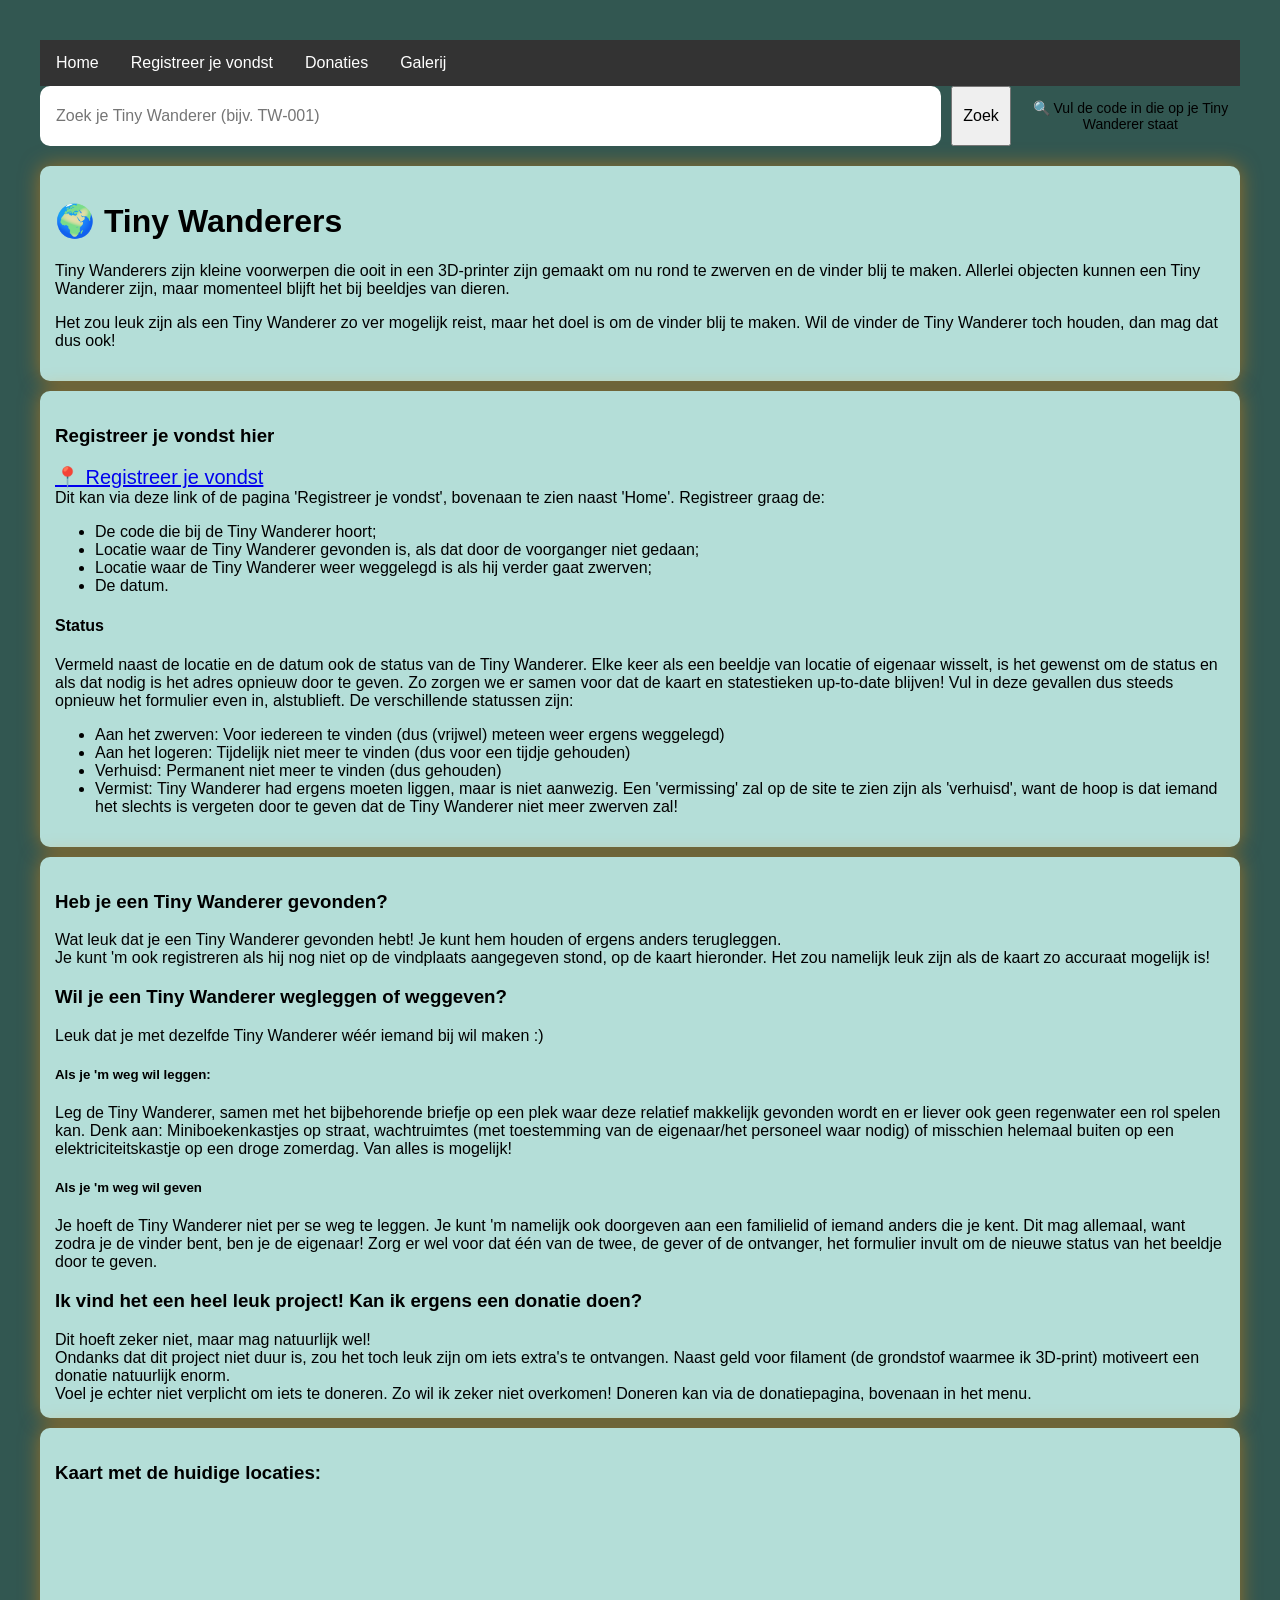
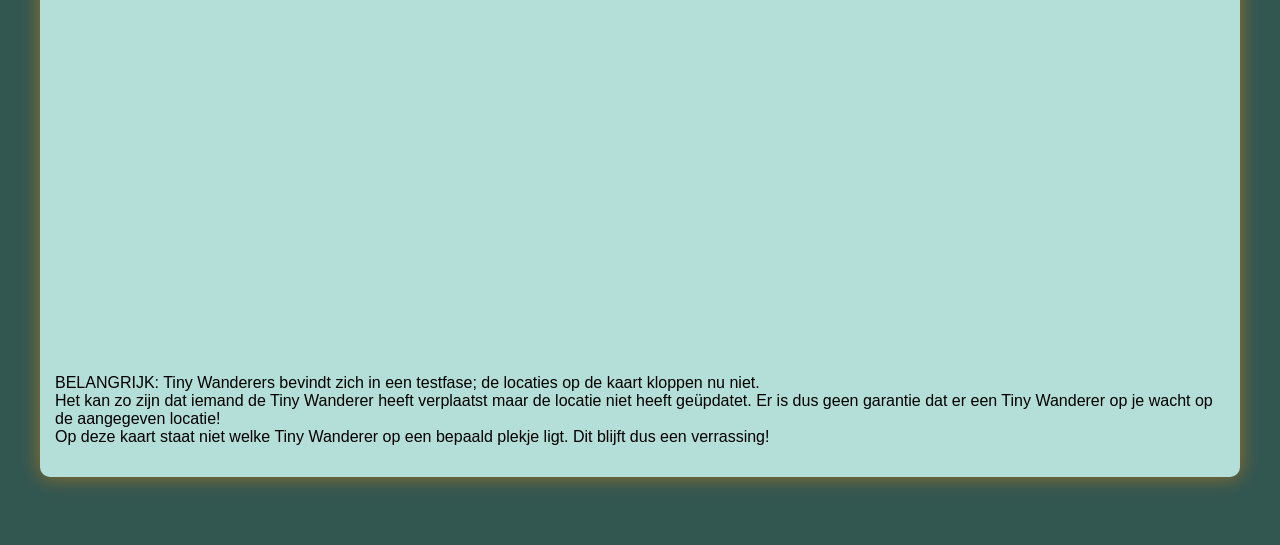
<file: index.html>
<!DOCTYPE html>
<html>
<head>
  <title>Tiny Wanderers</title>
  <link rel="stylesheet" href="style.css">
  <meta name="viewport" content="width=device-width, initial-scale=1.0">
</head>
<body style="font-family: Arial; text-align: center; padding: 40px; text-align:start;">
<nav>
    <ul>
        <li><a href="/">Home</a></li>
        <li><a href="/track">Registreer je vondst</a></li>
        <li><a href="/donations">Donaties</a></li>
        <li><a href="/gallery">Galerij</a></li>
    </ul>
</nav>
  <div class="navbar">
    <input type="text" id="searchInput" placeholder="Zoek je Tiny Wanderer (bijv. TW-001)">
    <button onclick="searchCode()">Zoek</button>
      <p style="text-align:center; font-size: 14px;">
  🔍   Vul de code in die op je Tiny Wanderer staat
      </p>
  </div>
  <div class="card">
    <h1>🌍 Tiny Wanderers</h1>
  
    <p style="text-align:start;">
    Tiny Wanderers zijn kleine voorwerpen die ooit in een 3D-printer zijn gemaakt om nu rond te zwerven en de vinder blij te maken.
    Allerlei objecten kunnen een Tiny Wanderer zijn, maar momenteel blijft het bij beeldjes van dieren.
    </p>
    <p style="text-align:start;">
      Het zou leuk zijn als een Tiny Wanderer zo ver mogelijk reist, maar het doel is om de vinder blij te maken.
      Wil de vinder de Tiny Wanderer toch houden, dan mag dat dus ook!
    </p>
  </div>
  <div  class="card">
  <p style="text-align:start;">
    <h3> Registreer je vondst hier</h3>
        <a href="/track" style="font-size: 20px;">
    📍 Registreer je vondst
        <br>
  </a>
    Dit kan via deze link of de pagina 'Registreer je vondst', bovenaan te zien naast 'Home'. Registreer graag de:
    <ul style="text-align:start;">
      <li>De code die bij de Tiny Wanderer hoort;</li>
      <li>Locatie waar de Tiny Wanderer gevonden is, als dat door de voorganger niet gedaan;</li>
      <li>Locatie waar de Tiny Wanderer weer weggelegd is als hij verder gaat zwerven;</li>
      <li>De datum.</li>
    </ul>
  <h4>Status</h4>
    Vermeld naast de locatie en de datum ook de status van de Tiny Wanderer. Elke keer als een beeldje van locatie of eigenaar wisselt, is het gewenst om de status en als dat nodig is het adres opnieuw door te geven.
    Zo zorgen we er samen voor dat de kaart en statestieken up-to-date blijven! Vul in deze gevallen dus steeds opnieuw het formulier even in, alstublieft. De verschillende statussen zijn:
    <ul style="text-align:start;">
      <li>Aan het zwerven: Voor iedereen te vinden (dus (vrijwel) meteen weer ergens weggelegd) </li> 
      <li>Aan het logeren: Tijdelijk niet meer te vinden (dus voor een tijdje gehouden) </li>
      <li>Verhuisd: Permanent niet meer te vinden (dus gehouden) </li>
      <li>Vermist: Tiny Wanderer had ergens moeten liggen, maar is niet aanwezig. Een 'vermissing' zal op de site te zien zijn als 'verhuisd', want de hoop is dat iemand het slechts is vergeten door te geven dat de Tiny Wanderer niet meer zwerven zal!</li>
    </ul>
  </p>
</div>
  <div class="card">
    <p style="text-align:start;">
      <h3>Heb je een Tiny Wanderer gevonden?</h3>
      Wat leuk dat je een Tiny Wanderer gevonden hebt! Je kunt hem houden of ergens anders terugleggen. 
      <br>
      Je kunt 'm ook registreren als hij nog niet op de vindplaats aangegeven stond, op de kaart hieronder.
      Het zou namelijk leuk zijn als de kaart zo accuraat mogelijk is!
    </p>
    <p style="text-align:start;">
      <h3>Wil je een Tiny Wanderer wegleggen of weggeven?</h3>
      Leuk dat je met dezelfde Tiny Wanderer wéér iemand bij wil maken :)
      <br>
      <h5>Als je 'm weg wil leggen:</h5>
      Leg de Tiny Wanderer, samen met het bijbehorende briefje op een plek waar deze relatief makkelijk gevonden wordt en er liever ook geen regenwater een rol spelen kan.
      Denk aan: Miniboekenkastjes op straat, wachtruimtes (met toestemming van de eigenaar/het personeel waar nodig) of misschien helemaal buiten op een elektriciteitskastje
      op een droge zomerdag. Van alles is mogelijk!
      <h5>Als je 'm weg wil geven</h5>
      Je hoeft de Tiny Wanderer niet per se weg te leggen. Je kunt 'm namelijk ook doorgeven aan een familielid of iemand anders die je kent.
      Dit mag allemaal, want zodra je de vinder bent, ben je de eigenaar! Zorg er wel voor dat één van de twee, de gever of de ontvanger, het formulier invult om de nieuwe status van het beeldje door te geven.
      
      </p>
     <p style="text-align:start;">
       <h3>Ik vind het een heel leuk project! Kan ik ergens een donatie doen?</h3>
       Dit hoeft zeker niet, maar mag natuurlijk wel!
       <br> 
       Ondanks dat dit project niet duur is, zou het toch leuk zijn om iets extra's te ontvangen.
       Naast geld voor filament (de grondstof waarmee ik 3D-print) motiveert een donatie natuurlijk enorm.
       <br>
       Voel je echter niet verplicht om iets te doneren. Zo wil ik zeker niet overkomen! Doneren kan via de donatiepagina, bovenaan in het menu.
      

        
    </div>

  <div class="card">
    <p style="text-align:start;">
      <h3>Kaart met de huidige locaties:</h3>
      <br>
      <iframe width="600" height="450" src="https://lookerstudio.google.com/embed/reporting/001e4517-e9d0-4b11-9407-870922b4c009/page/oHtuF&refresh=60" frameborder="0" style="border:0" allowfullscreen sandbox="allow-storage-access-by-user-activation allow-scripts allow-same-origin allow-popups allow-popups-to-escape-sandbox"></iframe>
      <br>
      BELANGRIJK: Tiny Wanderers bevindt zich in een testfase; de locaties op de kaart kloppen nu niet.
      <br>
      Het kan zo zijn dat iemand de Tiny Wanderer heeft verplaatst maar de locatie niet heeft geüpdatet. Er is dus geen garantie dat er een Tiny Wanderer op je wacht op de aangegeven locatie!
      <br>
      Op deze kaart staat niet welke Tiny Wanderer op een bepaald plekje ligt. Dit blijft dus een verrassing!
    </p>
  </div>
  
  <br>

  
  <script>
  function searchCode() {
    let input = document.getElementById("searchInput").value.trim().toUpperCase();
  
    // basis validatie
    if (!input.startsWith("TW-")) {
      alert("Gebruik een code die start met 'TW-'.");
      return;
    }
  
    // alleen eerste deel gebruiken (TW-001)
    const shortCode = input.split("-").slice(0,2).join("-");
  
    window.location.href = "/" + shortCode;
  }
  </script>
   <script>
  document.getElementById("searchInput").addEventListener("keypress", function(e) {
    if (e.key === "Enter") {
      searchCode();
    }
  });
  </script>
</body>
</html>
</file>
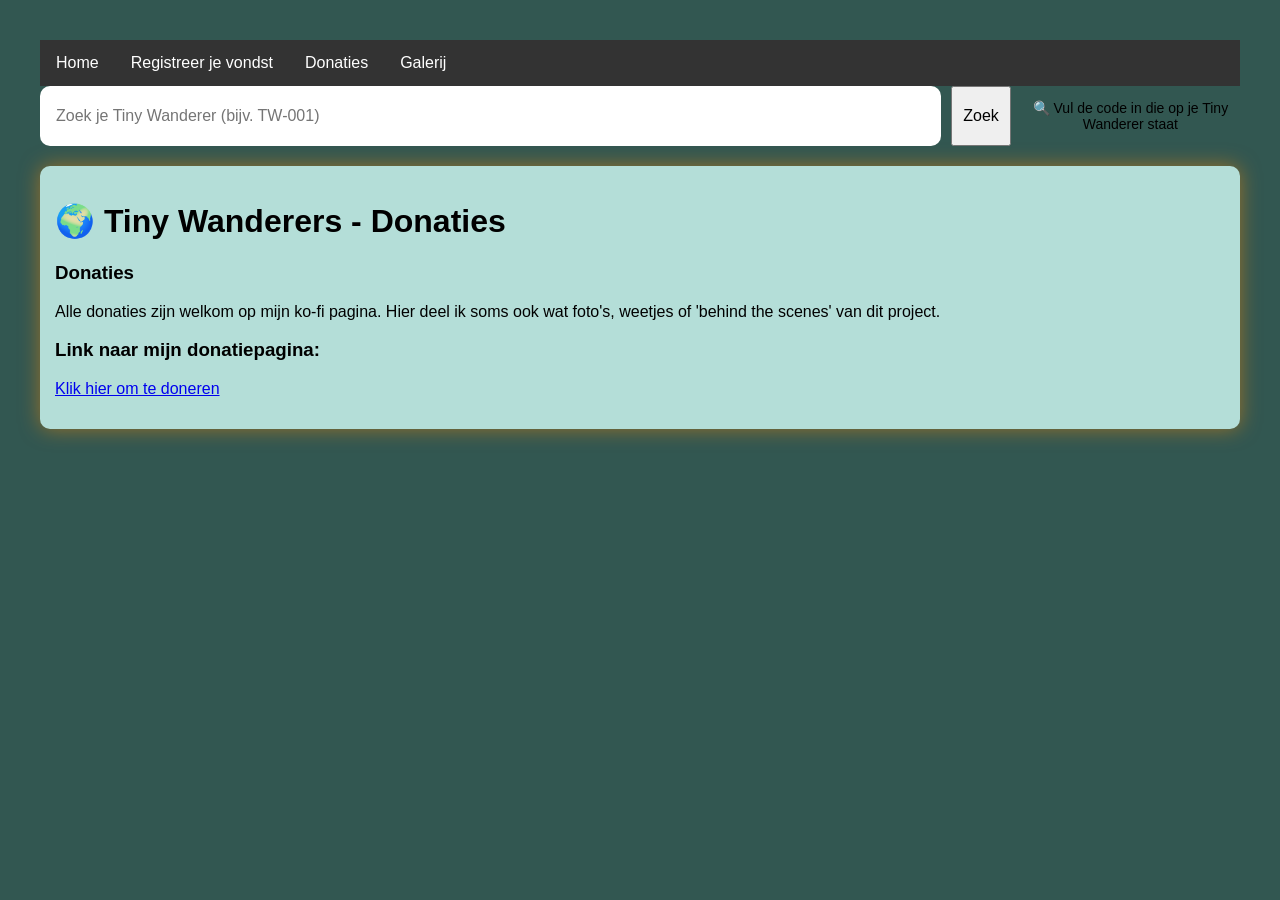
<file: donations.html>
<!DOCTYPE html>
<html>
<head>
  <title>Tiny Wanderers - Donaties</title>
  <link rel="stylesheet" href="style.css">
  <meta name="viewport" content="width=device-width, initial-scale=1.0">
</head>
<body style="font-family: Arial; text-align: center; padding: 40px; text-align:start;">
<nav>
    <ul>
        <li><a href="/">Home</a></li>
        <li><a href="/track">Registreer je vondst</a></li>
        <li><a href="/donations">Donaties</a></li>
        <li><a href="/gallery">Galerij</a></li>
    </ul>
</nav>
  <div class="navbar">
    <input type="text" id="searchInput" placeholder="Zoek je Tiny Wanderer (bijv. TW-001)">
    <button onclick="searchCode()">Zoek</button>
      <p style="text-align:center; font-size: 14px;">
  🔍   Vul de code in die op je Tiny Wanderer staat
      </p>
  </div>
  <div class="card">
    <h1>🌍 Tiny Wanderers - Donaties</h1>
    <h3>Donaties</h3>
    <p>
      Alle donaties zijn welkom op mijn ko-fi pagina. Hier deel ik soms ook wat foto's, weetjes of 'behind the scenes' van dit project.
    </p>
    <p>
      <h3>Link naar mijn donatiepagina:</h3>
      <a href="https://ko-fi.com/tinywanderers"> Klik hier om te doneren</a>
    </p>
  </div>
  <script>
  function searchCode() {
    let input = document.getElementById("searchInput").value.trim().toUpperCase();
  
    // basis validatie
    if (!input.startsWith("TW-")) {
      alert("Gebruik een code die start met 'TW-'.");
      return;
    }
  
    // alleen eerste deel gebruiken (TW-001)
    const shortCode = input.split("-").slice(0,2).join("-");
  
    window.location.href = "/" + shortCode;
  }
  </script>
   <script>
  document.getElementById("searchInput").addEventListener("keypress", function(e) {
    if (e.key === "Enter") {
      searchCode();
    }
  });
  </script>
</body>
</html>
</file>
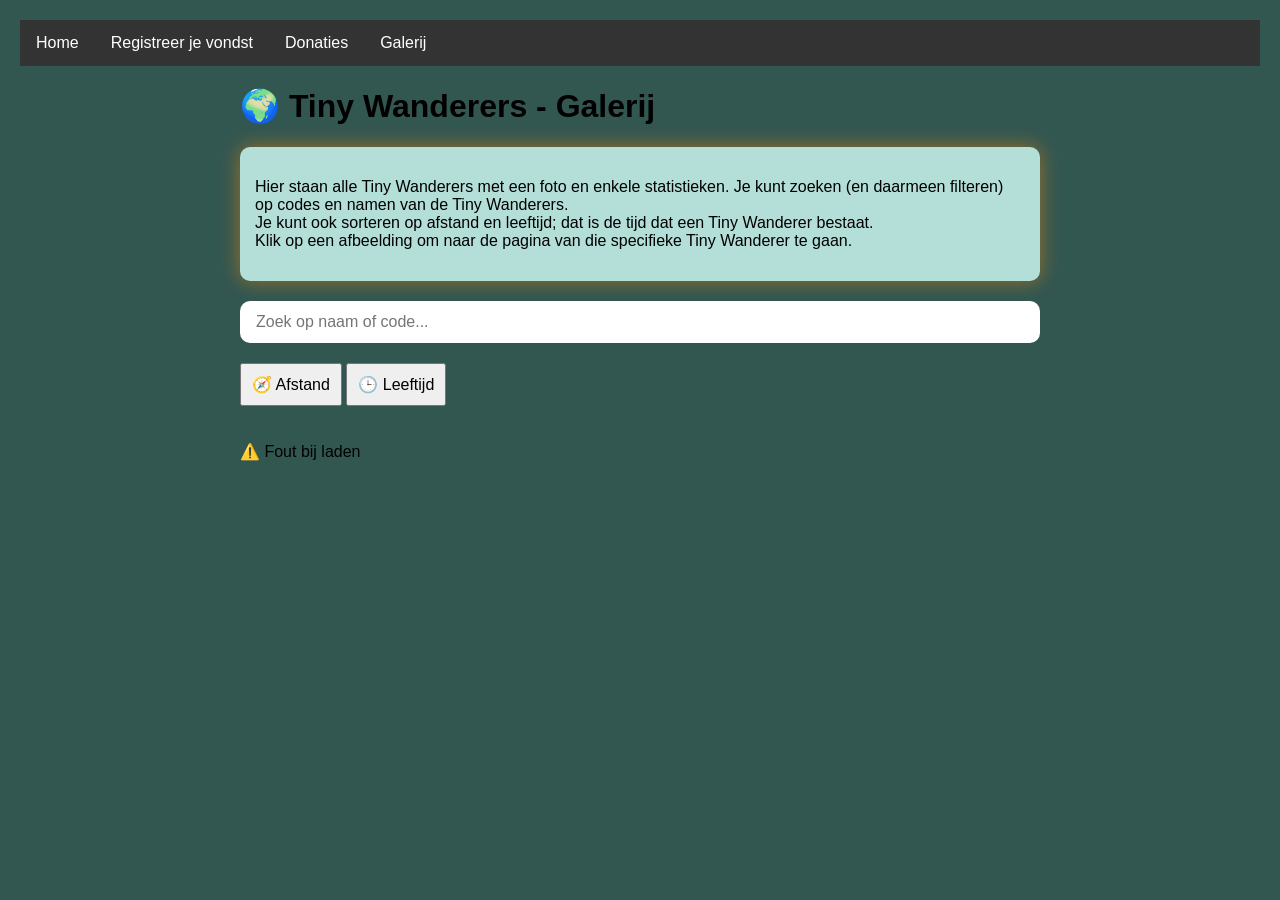
<file: gallery.html>
<!DOCTYPE html>
<html>
<head>
  <title>Tiny Wanderers - Galerij</title>
  <meta name="viewport" content="width=device-width, initial-scale=1.0">
  <link rel="stylesheet" href="style.css">

  <nav>
    <ul>
        <li><a href="/">Home</a></li>
        <li><a href="/track">Registreer je vondst</a></li>
        <li><a href="/donations">Donaties</a></li>
        <li><a href="/gallery">Galerij</a></li>
    </ul>
  </nav>

  <style>
    .grid {
      display: grid;
      grid-template-columns: repeat(auto-fill, minmax(220px, 1fr));
      gap: 20px;
      margin-top: 20px;
    }

    .card img {
      width: 100%;
      border-radius: 10px;
      margin-bottom: 10px;
    }

    .small {
      font-size: 14px;
      color: #666;
    }
  </style>
</head>

<body>

  

  
<div class="container">
  <h1>🌍 Tiny Wanderers - Galerij</h1>

  <!-- UITLEG CARD -->
  <div class="card">
    <p>
      Hier staan alle Tiny Wanderers met een foto en enkele statistieken. Je kunt zoeken (en daarmeen filteren) op codes en namen van de Tiny Wanderers.
      <br>
      Je kunt ook sorteren op afstand en leeftijd; dat is de tijd dat een Tiny Wanderer bestaat.
      <br>
      Klik op een afbeelding om naar de pagina van die specifieke Tiny Wanderer te gaan.
    </p>
  </div>

<!-- SEARCH BAR -->
  
  <div class="search-bar">
  <input
    type="text"
    id="searchInput"
    placeholder="Zoek op naam of code..."
    oninput="filterGallery()"
  >
</div>
  
  <!-- KNOPPEN -->
  <div class="controls">
    <button onclick="sortBy('distance')">🧭 Afstand</button>
    <button onclick="sortBy('days')">🕒 Leeftijd</button>
  </div>

  <!-- GALERIJ -->
  <div id="gallery" class="grid">
    <p>Laden...</p>
  </div>
</div>
  
<script>
const sheetID = "1hOh85pwC5XPk_brdeRLonqR1YYDOEadiHbaLAdaadmw";

const responsesURL = `https://docs.google.com/spreadsheets/d/${sheetID}/gviz/tq?tqx=out:json&sheet=Formulierreacties 1`;
const objectsURL = `https://docs.google.com/spreadsheets/d/${sheetID}/gviz/tq?tqx=out:json&sheet=Objects`;

const gallery = document.getElementById("gallery");
  
let filteredWanderers = [];
let wanderers = [];
let ascending = false;

// helper
function parseData(data) {
  const jsonString = data.match(/google\.visualization\.Query\.setResponse\((.*)\);/)[1];
  return JSON.parse(jsonString).table.rows;
}

// 🌍 afstand
function getDistance(lat1, lon1, lat2, lon2) {
  const R = 6371;

  const dLat = (lat2 - lat1) * Math.PI / 180;
  const dLon = (lon2 - lon1) * Math.PI / 180;

  const a =
    Math.sin(dLat/2) ** 2 +
    Math.cos(lat1 * Math.PI / 180) *
    Math.cos(lat2 * Math.PI / 180) *
    Math.sin(dLon/2) ** 2;

  const c = 2 * Math.atan2(Math.sqrt(a), Math.sqrt(1 - a));
  return R * c;
}

// 📅 dagen
function calcDays(startDate) {
  if (!startDate) return 0;

  let start;

  if (typeof startDate === "string" && startDate.includes("Date(")) {
    const parts = startDate.match(/\d+/g);
    start = new Date(parts[0], parts[1], parts[2]);
  } else if (typeof startDate === "string" && startDate.includes("-")) {
    const parts = startDate.split("-");
    if (parts.length === 3) {
      start = new Date(parts[0], parts[1] - 1, parts[2]);
    }
  } else {
    start = new Date(startDate);
  }

  if (!start || isNaN(start)) return 0;

  const now = new Date();
  return Math.floor((now - start) / (1000 * 60 * 60 * 24));
}

// 🎨 render
function renderGallery() {
  let html = "";
  
const list = filteredWanderers.length ? filteredWanderers : wanderers;
list.forEach(w => {
    html += `
      <div class="card" onclick="window.location.href='/object?code=${w.code}'">
        ${w.photo ? `<img src="${w.photo}">` : ""}
        <h3>${w.name}</h3>
        <div class="stat">🧭 ${w.distance} km</div>
        <div class="stat">🕒 ${w.days} dagen</div>
        <div class="small">${w.code}</div>
      </div>
    `;
  });

  gallery.innerHTML = html;
}

// 🔽 sorteren
function sortBy(type) {
  ascending = !ascending;

  wanderers.sort((a, b) => {
    return ascending
      ? a[type] - b[type]
      : b[type] - a[type];
  });

  renderGallery();
}
  
function filterGallery() {
  const query = document
    .getElementById("searchInput")
    .value
    .toLowerCase()
    .trim();

  if (!query) {
    filteredWanderers = [];
  } else {
    filteredWanderers = wanderers.filter(w =>
      (w.name && w.name.toLowerCase().includes(query)) ||
      (w.code && w.code.toLowerCase().includes(query))
    );
  }

  renderGallery();
}
// 🚀 data laden
Promise.all([
  fetch(responsesURL).then(r => r.text()),
  fetch(objectsURL).then(r => r.text())
])
.then(([responsesText, objectsText]) => {

  const responses = parseData(responsesText);
  const objects = parseData(objectsText);

  objects.forEach(obj => {
    const code = obj.c[0]?.v;
    const name = obj.c[1]?.v || code;
    const startDate = obj.c[3]?.v;
    const photo = obj.c[4]?.v || "";

    const entries = responses.filter(r =>
      r.c[1]?.v?.toString().toUpperCase().startsWith(code)
    );

    entries.sort((a, b) => new Date(a.c[0]?.v) - new Date(b.c[0]?.v));

    let totalDistance = 0;

    for (let i = 1; i < entries.length; i++) {
      const prev = entries[i - 1];
      const curr = entries[i];

      const lat1 = parseFloat(prev.c[6]?.v);
      const lon1 = parseFloat(prev.c[7]?.v);
      const lat2 = parseFloat(curr.c[6]?.v);
      const lon2 = parseFloat(curr.c[7]?.v);

      if (!lat1 || !lon1 || !lat2 || !lon2) continue;

      totalDistance += getDistance(lat1, lon1, lat2, lon2);
    }

    totalDistance = Math.round(totalDistance);
    const days = calcDays(startDate);

    wanderers.push({
      code,
      name,
      photo,
      distance: totalDistance,
      days
    });
  });

  renderGallery();

})
.catch(err => {
  gallery.innerHTML = "<p>⚠️ Fout bij laden</p>";
  console.error(err);
});
</script>

</body>
</html>
</file>
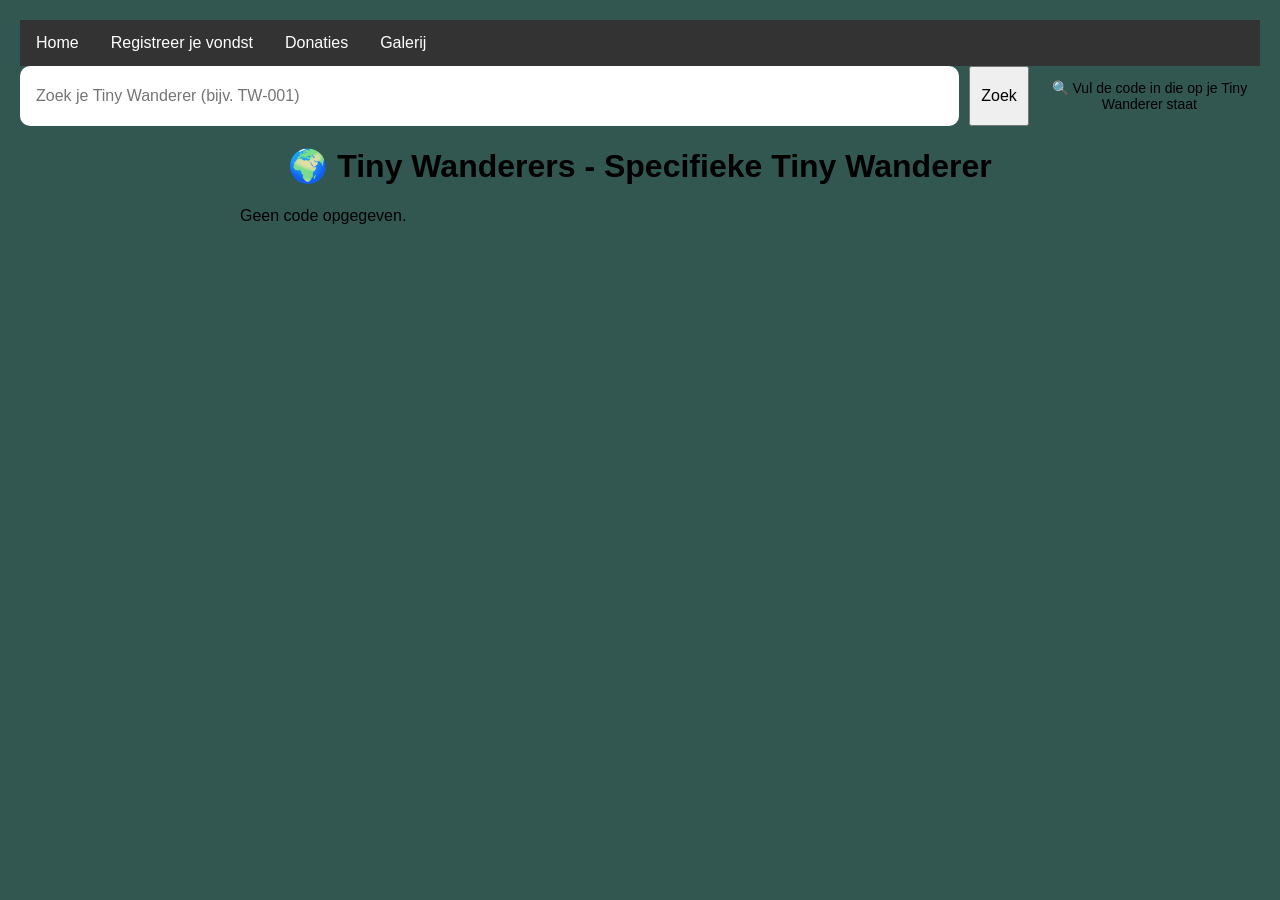
<file: object.html>
<!DOCTYPE html>
<html>
<head>
  <title>Tiny Wanderers - Specifieke Tiny Wanderer</title>
  <meta name="viewport" content="width=device-width, initial-scale=1.0">
  <link rel="stylesheet" href="style.css">

  <nav>
    <ul>
        <li><a href="/">Home</a></li>
        <li><a href="/track">Registreer je vondst</a></li>
        <li><a href="/donations">Donaties</a></li>
        <li><a href="/gallery">Galerij</a></li>
    </ul>
  </nav>

  <style>
    body {
      font-family: Arial, sans-serif;
      padding: 20px;
      margin: auto;
    }

    h1 {
      text-align: center;
    }

    .card {
      padding: 15px;
      margin: 10px 0;
      border-radius: 10px;
      box-shadow: 0 2px 5px rgba(0,0,0,0.1);
    }

    .stat {
      font-size: 18px;
      margin: 5px 0;
    }

    .message {
      font-style: italic;
      color: #555;
    }

    img {
      width: 100%;
      border-radius: 10px;
      margin-bottom: 10px;
    }
  </style>
</head>

<body>
  <div class="navbar">
    <input type="text" id="searchInput" placeholder="Zoek je Tiny Wanderer (bijv. TW-001)">
    <button onclick="searchCode()">Zoek</button>
      <p style="text-align:center; font-size: 14px;">
  🔍   Vul de code in die op je Tiny Wanderer staat
      </p>
  </div>
  <div class="container">
    <h1>🌍 Tiny Wanderers - Specifieke Tiny Wanderer</h1>
    <div id="content">
      <p>Laden...</p>
    </div>
  </div>

<script>
const sheetID = "1hOh85pwC5XPk_brdeRLonqR1YYDOEadiHbaLAdaadmw";

const responsesURL = `https://docs.google.com/spreadsheets/d/${sheetID}/gviz/tq?tqx=out:json&sheet=Form Responses 1`;
const objectsURL = `https://docs.google.com/spreadsheets/d/${sheetID}/gviz/tq?tqx=out:json&sheet=Objects`;

const params = new URLSearchParams(window.location.search);
const code = params.get("code")?.toUpperCase();

const content = document.getElementById("content");


// 🔧 JSON parser
function parseData(data) {
  const jsonString = data.match(/google\.visualization\.Query\.setResponse\((.*)\);/)[1];
  return JSON.parse(jsonString).table.rows;
}

// 🔧 datum parser (werkt voor ALLES)
function parseDate(dateObj) {
  if (!dateObj) return null;

  if (dateObj instanceof Date) return dateObj;

  if (typeof dateObj === "string" && dateObj.startsWith("Date(")) {
    const parts = dateObj.match(/\d+/g);
    return new Date(parts[0], parts[1], parts[2]);
  }

  if (typeof dateObj === "string" && dateObj.includes("-")) {
    const [dd, mm, yyyy] = dateObj.split("-");
    return new Date(yyyy, mm - 1, dd);
  }

  return new Date(dateObj);
}

// 🎨 datum formatter
function formatDate(dateObj) {
  const d = parseDate(dateObj);
  if (!d || isNaN(d)) return "Onbekend";

  const day = d.getDate();
  const month = d.getMonth() + 1;
  const year = d.getFullYear();

  return `${day}-${month}-${year}`;
}

if (!code) {
  content.innerHTML = "<p>Geen code opgegeven.</p>";
} else {

  Promise.all([
    fetch(responsesURL).then(r => r.text()),
    fetch(objectsURL).then(r => r.text())
  ])
  .then(([responsesText, objectsText]) => {

    const responses = parseData(responsesText);
    const objects = parseData(objectsText);
// 📍 entries
    const entries = responses.filter(r => 
      r.c[1]?.v?.toString().toUpperCase().startsWith(code)
    );

//Afstanden berekenen
  
  entries.sort((a, b) => {
    return new Date(a.c[0]?.v) - new Date(b.c[0]?.v);
  });
  
function getDistance(lat1, lon1, lat2, lon2) {
  const R = 6371; // straal aarde in km

  const dLat = (lat2 - lat1) * Math.PI / 180;
  const dLon = (lon2 - lon1) * Math.PI / 180;

  const a =
    Math.sin(dLat/2) ** 2 +
    Math.cos(lat1 * Math.PI / 180) *
    Math.cos(lat2 * Math.PI / 180) *
    Math.sin(dLon/2) ** 2;

  const c = 2 * Math.atan2(Math.sqrt(a), Math.sqrt(1 - a));
  return R * c;
}
//Afstand Berkenen 2    
let totalDistance = 0;

for (let i = 1; i < entries.length; i++) {
  const prev = entries[i - 1];
  const curr = entries[i];

  const lat1 = parseFloat(prev.c[6]?.v);
  const lon1 = parseFloat(prev.c[7]?.v);

  const lat2 = parseFloat(curr.c[6]?.v);
  const lon2 = parseFloat(curr.c[7]?.v);

  if (!lat1 || !lon1 || !lat2 || !lon2) continue;

  totalDistance += getDistance(lat1, lon1, lat2, lon2);
}

// afronden
totalDistance = Math.round(totalDistance);

    // 📦 object info
    const obj = objects.find(r =>
      r.c[0]?.v?.toString().toUpperCase() === code
    );

    if (!obj && entries.length === 0) {
      content.innerHTML = "<p>❌ Deze code bestaat niet.</p>";
      return;
    }

    // 📦 object data
    const name = obj?.c[1]?.v || "Onbekend";
    const status = obj?.c[2]?.v || "Onbekend";
    
    entries.sort((a, b) => parseDate(a.c[3]?.v) - parseDate(b.c[3]?.v));
    const start = parseDate(entries[0]?.c[3]?.v);
    const photo = obj?.c[4]?.v || "";

    // 🧮 dagen berekenen
    let days = "Onbekend";
    
    if (start && !isNaN(start)) {
      const now = new Date();
      const diffTime = now - start;
      const diffDays = Math.floor(diffTime / (1000 * 60 * 60 * 24));
      days = diffDays === 1 ? "1 dag" : diffDays + " dagen";
    }

    // 🔄 sorteer entries op datum
    entries.sort((a, b) => parseDate(a.c[3]?.v) - parseDate(b.c[3]?.v));

    // 📊 stats
    const total = entries.length;
    const firstDate = entries[0]?.c[3]?.v;
    const lastDate = entries[entries.length - 1]?.c[3]?.v;

    const latestEntry = entries[entries.length - 1];
    const currentStatus = latestEntry?.c[5]?.v || "Onbekend";

    let statusIcon = "🌍";
    if (currentStatus?.toLowerCase().includes("logeren")) statusIcon = "🏠";
    if (currentStatus?.toLowerCase().includes("verhuisd")) statusIcon = "🏡";
    if (currentStatus?.toLowerCase().includes("vermist")) statusIcon = "❓";

    // 🎨 HTML
    let html = `
      <div class="card">
        <h2>${name} (${code})</h2>
        ${photo ? `<img src="${photo}">` : ""}
        <div class="stat">🕒 Onderweg: ${days}</div>
        <div class="stat">🧭 Afstand afgelegd: ${totalDistance} km</div>
        <div class="stat">${statusIcon} Status: ${currentStatus}</div>
        <div class="stat">🔁 Aantal vondsten: ${total}</div>
        <div class="stat">📅 Eerste vondst: ${formatDate(firstDate)}</div>
        <div class="stat">📅 Laatste vondst: ${formatDate(lastDate)}</div>
      </div>
    `;

    html += `<div class="card"><h3>📍 Reisgeschiedenis</h3>`;

    entries.forEach(entry => {
      const location = entry.c[2]?.v || "Onbekend";
      const date = entry.c[3]?.v;
      const message = entry.c[4]?.v || "";

      html += `
        <div class="card">
          <div><strong>📍 ${location}</strong></div>
          <div>📅 ${formatDate(date)}</div>
          ${message ? `<div class="message">💬 ${message}</div>` : ""}
        </div>
      `;
    });

    html += `</div>`;

    content.innerHTML = html;

  })
  .catch(err => {
    content.innerHTML = "<p>⚠️ Fout bij laden van data.</p>";
    console.error(err);
  });
}
</script>
<script>
  function searchCode() {
    let input = document.getElementById("searchInput").value.trim().toUpperCase();
  
    // basis validatie
    if (!input.startsWith("TW-")) {
      alert("Gebruik een code die start met 'TW-'.");
      return;
    }
  
    // alleen eerste deel gebruiken (TW-001)
    const shortCode = input.split("-").slice(0,2).join("-");
  
    window.location.href = "/" + shortCode;
  }
  </script>
   <script>
  document.getElementById("searchInput").addEventListener("keypress", function(e) {
    if (e.key === "Enter") {
      searchCode();
    }
  });
</script>

</body>
</html>
</file>
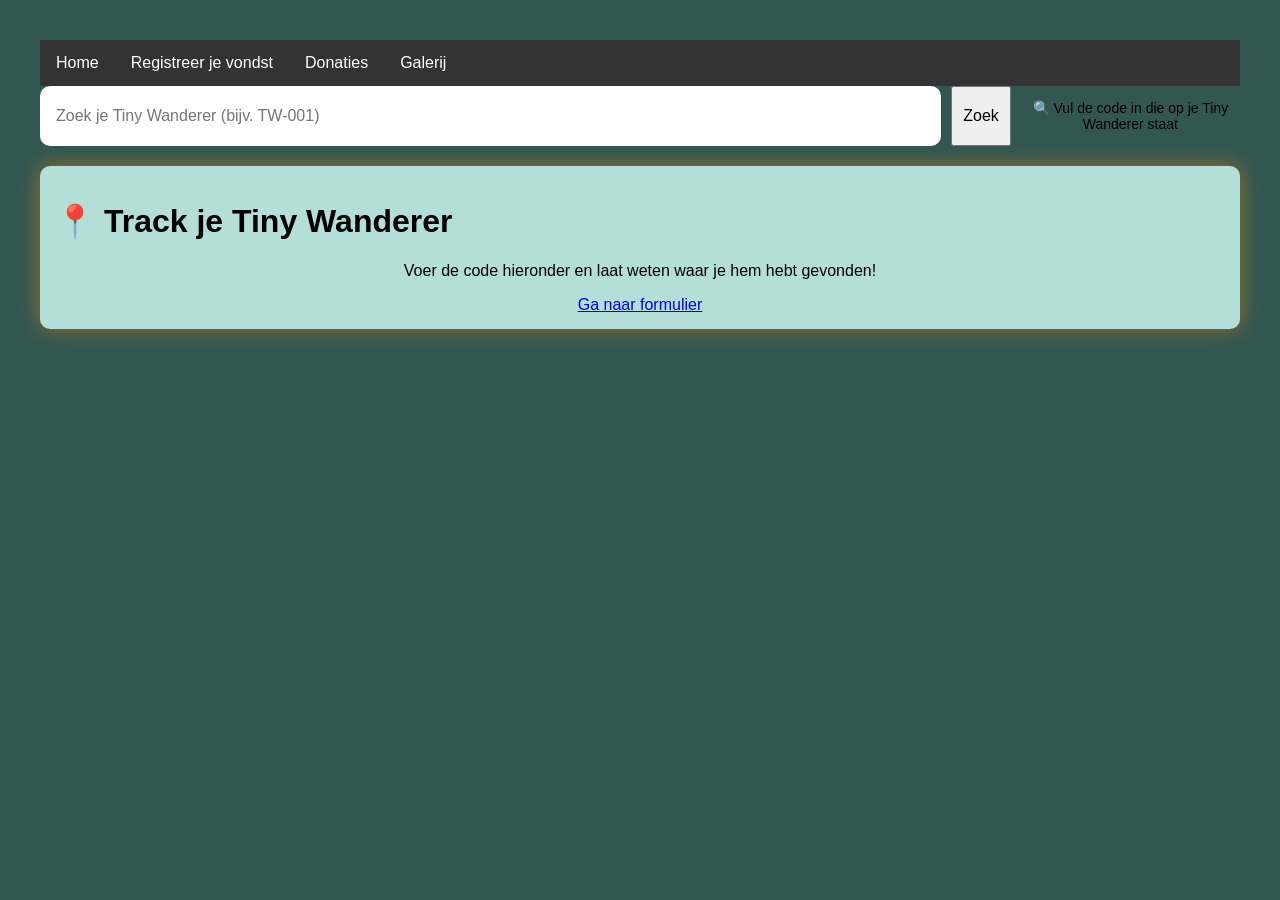
<file: track.html>
<!DOCTYPE html>
<html>
<head>
  <title>Track je vondst</title>
  <link rel="stylesheet" href="style.css">
  <meta name="viewport" content="width=device-width, initial-scale=1.0">
</head>
<body style="font-family: Arial; text-align: center; padding: 40px;">
<nav>
    <ul>
        <li><a href="/">Home</a></li>
        <li><a href="/track">Registreer je vondst</a></li>
        <li><a href="/donations">Donaties</a></li>
        <li><a href="/gallery">Galerij</a></li>
    </ul>
</nav>
  <div class="navbar">
    <input type="text" id="searchInput" placeholder="Zoek je Tiny Wanderer (bijv. TW-001)">
    <button onclick="searchCode()">Zoek</button>
      <p style="text-align:center; font-size: 14px;">
  🔍   Vul de code in die op je Tiny Wanderer staat
      </p>
  </div>

  <div class ="card">
    <h1>📍 Track je Tiny Wanderer</h1>
  
    <p>Voer de code hieronder en laat weten waar je hem hebt gevonden!</p>
  
    <a href="https://forms.gle/PBJ5aG5SYW8zmT6c8"
    width="100%" height="800" frameborder="0">
    Ga naar formulier
    </a>
  </div>
  <script>
    function searchCode() {
    let input = document.getElementById("searchInput").value.trim().toUpperCase();
  
    // basis validatie
    if (!input.startsWith("TW-")) {
      alert("Gebruik een code die start met 'TW-'.");
      return;
    }
  
    // alleen eerste deel gebruiken (TW-001)
    const shortCode = input.split("-").slice(0,2).join("-");
  
    window.location.href = "/" + shortCode;
  }
  </script>
  <script>
  document.getElementById("searchInput").addEventListener("keypress", function(e) {
    if (e.key === "Enter") {
      searchCode();
    }
  });
  </script>
</body>
</html>
</file>
<file: style.css>
nav ul {
    list-style-type: none; /* Verwijdert opsommingstekens */
    margin: 0;
    padding: 0;
    background-color: #333;
    overflow: hidden;
}

nav li {
    float: left; /* Zorgt voor een horizontaal menu */
}

nav li a {
    display: block;
    color: white;
    text-align: start;
    padding: 14px 16px;
    text-decoration: none; /* Verwijdert onderstreping */
}

nav li a:hover {
    background-color: #111; /* Kleur bij 'hover' */
}

body {
  font-family: Arial, sans-serif;
  background: rgba(50, 87, 81, 1.0);
  margin: 0;
  padding: 20px;
}

.container {
  max-width: 800px;
  margin: auto;
}

.card {
  background: rgba(180, 222, 216, 1.0); /* lichter groen */
  padding: 15px;
  margin: 10px 0;
  border-radius: 10px;
  box-shadow: 0 0 20px rgba(255, 140, 0, 0.5); /* oranje glow */
}

h1, h2 {
  text-align: start;
}

.stat {
  font-size: 18px;
  margin: 5px 0;
}

.message {
  font-style: italic;
  color: #555;
}
.navbar {
  display: flex;
  justify-content: center;
  gap: 10px;
  margin-bottom: 20px;
}

#searchInput {
  padding: 10px;
  font-size: 16px;
  width: 200px;
}

button {
  padding: 10px;
  font-size: 16px;
  cursor: pointer;
}

.search-bar {
  margin: 20px 0;
}

#searchInput {
  width: 100%;
  box-sizing: border-box;
  padding: 12px 16px;
  font-size: 16px;
  border: none;
  border-radius: 10px;
  outline: none;
}
</file>
